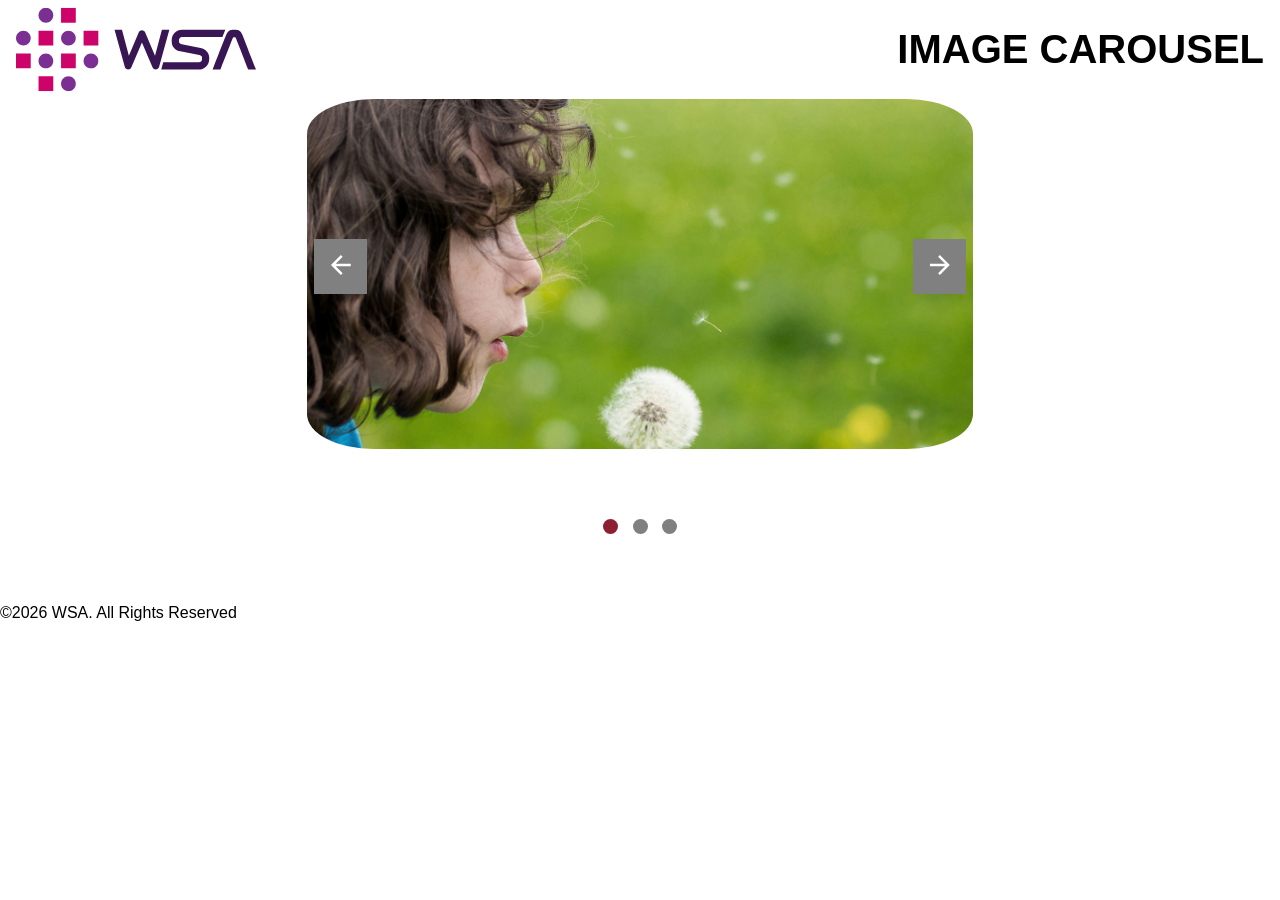
<file: Level1/index.html>
<!DOCTYPE html>
<html lang="en">
    <head>
          <meta charset="UTF-8">
    <meta name="viewport" content="width=device-width, initial-scale=1.0">
    <title>Image slider</title>
    <link rel="stylesheet" href="style.css">
    </head>
    <body>
        <!--header-->
        <div class ="page-header">
            <img src="assets\logo\wsa-logo.svg" alt="wsalogo"/>
            <h1 class="project-title">Image Carousel</h1>
        </div>
        
        <!-- carousel section -->
         <section class="carousel-wrapper">
            <div class="carousel-slides-container">
                <!-- previous button -->
                <button class="prev-btn" onclick="changeSlide(-1)">
                    <img src="assets/icons/arrow-prev.svg" alt="previous">
                </button>
                <!-- slides -->
                 <img src="assets/images/slide1.png" alt="slide1" class="carousel-slide"/>
                 <img src="assets/images/slide2.png" alt="slide2" class="carousel-slide"/>
                 <img src="assets/images/slide3.png" alt="slide3" class="carousel-slide"/>
                <!-- next btn -->
                 <button class="next-btn" onclick="changeSlide(1)">
                    <img src="assets/icons/arrow-next.svg" alt="next">
                 </button>
            </div>

            <!-- dot navigation -->
             <div class="carousel-dots">
                <span class="dot" onclick="currentSlide(0)"> </span>
                <span class="dot" onclick="currentSlide(1)"> </span>
                <span class="dot" onclick="currentSlide(2)"> </span>
             </div>
         </section>
         <footer>
            <p class="copyright-text">&copy;2026 WSA. All Rights Reserved </p>
         </footer>
    
    <script src ="script.js"></script>
    </body>
</html>
</file>
<file: Level1/style.css>
body{
    width: 100%;
    height: 100vh;
    margin: 0;
    padding: 0;
    font-family: Arial, Helvetica, sans-serif;
}

/*Header styling */
.page-header{
    width: 100%;
    display: flex;
    margin-left: 1rem;
    justify-content: space-between;

}

/* title style */
.project-title{
    font-size: 40px;
    text-transform: uppercase;
    padding-right: 2rem;
    font-weight: 700;
}

/*carousel-wrapper*/
.carousel-wrapper{
  display: flex;
  flex-direction: column;
  align-items: center;
  justify-content: center;
  /* border: 1px solid black;   */
}
.carousel-slides-container{
    width: fit-content;
    position: relative;
}

.carousel-slide{
    width: 100%;
    border-radius: 10%;
    object-fit: contain;
    display: none;
    height: 350px;
}

.prev-btn, .next-btn{

    position: absolute;
    top: 40%;
    padding: 16px;
    background-color: grey;
    border: none;
    cursor: pointer;
}

.prev-btn{
    left:1%;
}

.next-btn{
    right: 1%;
}

/* dots */

.carousel-dots{
    text-align: center;
    margin-top: 20px;
}

.dot{
    border-radius: 50%;
    background-color:grey;
    width: 15px;
    height: 15px;
    margin: 50px 5px;
    display: inline-block;
    cursor: pointer;

}
.dot:hover{
    background-color: rgb(141, 31, 50);
}


.dot-active{
    background-color: rgb(141, 31, 50);
}
</file>
<file: Level2/style.css>
body{
    width: 100%;
    height: 100vh;
    margin: 0;
    padding: 0;
    font-family: Arial, Helvetica, sans-serif;
}

/*Header styling */
.page-header{
    width: 100%;
    display: flex;
    margin-left: 1rem;
    justify-content: space-between;

}

/* title style */
.project-title{
    font-size: 40px;
    text-transform: uppercase;
    padding-right: 2rem;
    font-weight: 700;
}

/*carousel-wrapper*/
.carousel-wrapper{
  display: flex;
  flex-direction: column;
  align-items: center;
  justify-content: center;
  /* border: 1px solid black;   */
}
.carousel-slides-container{
    width: fit-content;
    position: relative;
}

.carousel-slide{
    width: 100%;
    border-radius: 10%;
    object-fit: contain;
    display: none;
    height: 350px;
}

.prev-btn, .next-btn{

    position: absolute;
    top: 40%;
    padding: 16px;
    background-color: grey;
    border: none;
    cursor: pointer;
}

.prev-btn{
    left:1%;
}

.next-btn{
    right: 1%;
}

/* dots */

.carousel-dots{
    text-align: center;
    margin-top: 20px;
}

.dot{
    border-radius: 50%;
    background-color:grey;
    width: 15px;
    height: 15px;
    margin: 50px 5px;
    display: inline-block;
    cursor: pointer;

}
.dot:hover{
    background-color: rgb(141, 31, 50);
}


.dot-active{
    background-color: rgb(141, 31, 50);
}

/* level 2 */

.popup{
    display: none;
    position: fixed; 
    top:0;
    left: 0;
    width: 100%;
    height:100vh;
    background-color: rgb(0,0,0,0.8);
}

#popup-content{
    margin: 5% 1% 5% 9%;
    display: block;
    width: 80%;
    height:80%;

}

#popup-image{
    width:100%;
    height:100%;
    border-radius: 10px;
    object-fit: contain;
}

.close{
    position: absolute;
    top: 15px;
    right: 100px;
    color: white;
    font-size:50px;
    cursor:pointer;
}
</file>
